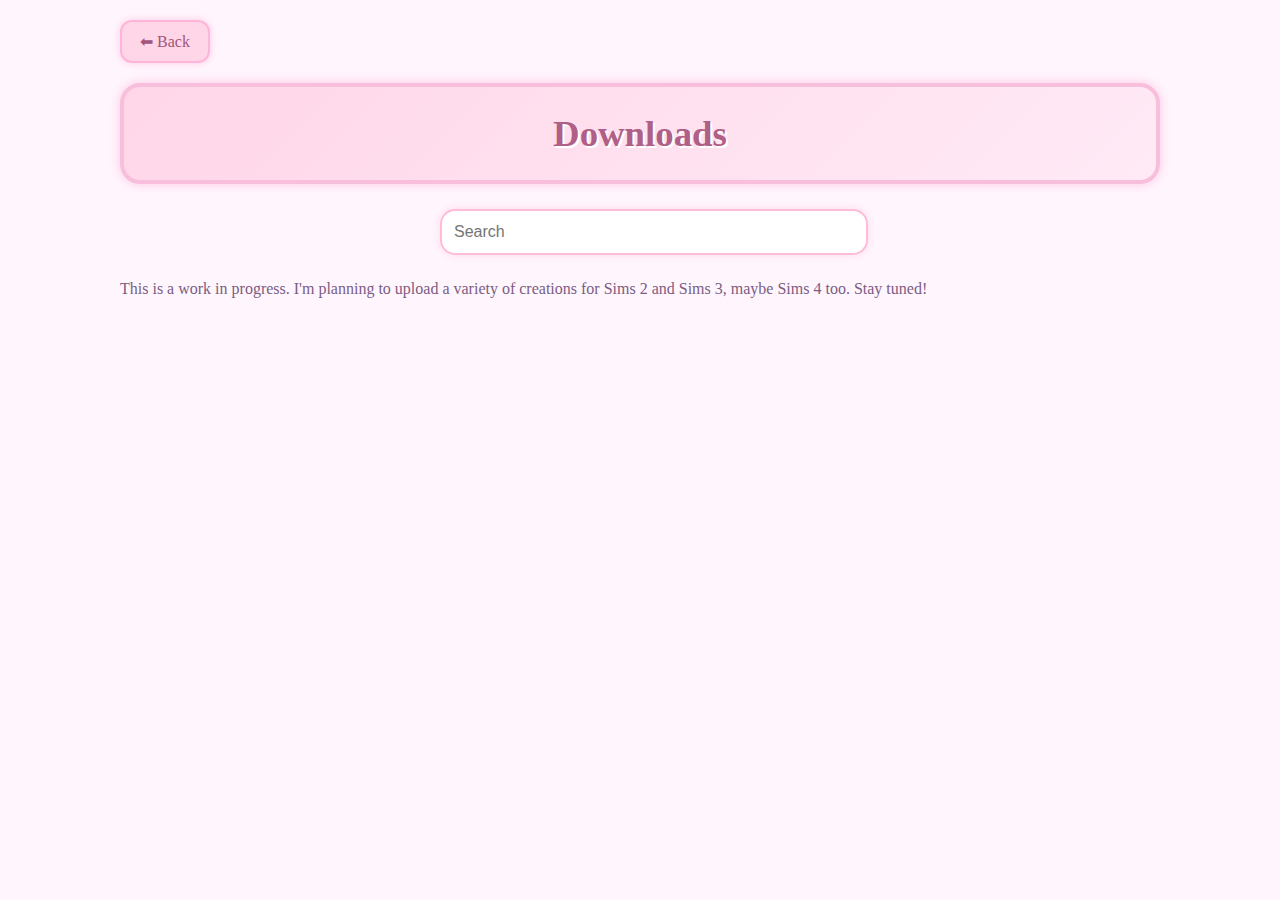
<file: downloads.html>
<!DOCTYPE html>
<html lang="es">
<head>
<meta charset="UTF-8">
<title>Downloads</title>

<style>
    body {
        font-family: "Patrick Hand", cursive;
        background: #fff6fd;
        color: #7b5c83;
        margin: 0;
        padding: 0;
        display: flex;
    }


    /* 🌸 Contenido principal */
    .main-content {
        margin-left: 100px;
        padding: 20px;
        width: calc(100% - 240px);
    }

    header {
        background: linear-gradient(135deg, #ffd6e8, #ffeaf6);
        padding: 25px;
        border-radius: 20px;
        text-align: center;
        border: 4px solid #f8bfdc;
        box-shadow: 0 0 12px #ffc7e5;
    }

    header h1 {
        margin: 0;
        color: #b05f86;
        font-size: 2.3rem;
        text-shadow: 2px 2px #ffffff;
    }

  .back-btn {
    font-family: "Patrick Hand", cursive;
    background: #ffd6e8;
    border: 2px solid #ffb4d9;
    padding: 10px 18px;
    border-radius: 12px;
    cursor: pointer;
    font-size: 1rem;
    color: #a25578;
    box-shadow: 0 0 8px #ffcbe5;
    transition: 0.15s ease;
    margin-bottom: 20px;
}

.back-btn:hover {
    transform: scale(1.07);
    background: #ffb4d9;
    color: white;
}
   

    /* 🌸 Buscador */
    .search-box {
        margin: 25px auto;
        max-width: 400px;
        text-align: center;
    }

    .search-box input {
        width: 100%;
        padding: 12px;
        border-radius: 15px;
        border: 2px solid #ffbcd8;
        box-shadow: 0 0 10px #ffd9ec;
        font-size: 1rem;
    }

    /* 🌸 Tarjetas de descarga */
    .download-card {
        background: #ffffff;
        border-radius: 20px;
        padding: 20px;
        margin-bottom: 25px;
        box-shadow: 0 0 12px #ffd3eb;
        border: 2px solid #fdd7ef;
    }

    .download-card h2 {
        margin-top: 0;
        color: #b05f86;
        font-size: 1.6rem;
    }

    .tags {
        margin: 10px 0;
    }

    .tag {
        display: inline-block;
        background: #ffe1f3;
        padding: 5px 10px;
        border-radius: 12px;
        margin-right: 5px;
        font-size: 0.8rem;
        color: #b05f86;
        border: 1px solid #f7b9d7;
    }

    .desc {
        font-size: 0.95rem;
        margin-top: 10px;
        line-height: 1.5;
    }

    .download-btn {
        display: inline-block;
        margin-top: 15px;
        background: #ffb9d9;
        color: white;
        padding: 12px 20px;
        border-radius: 15px;
        text-decoration: none;
        font-size: 1rem;
        border: 2px solid #ff92c9;
        box-shadow: 0 0 8px #ffc2e5;
        transition: 0.15s;
    }

    .download-btn:hover {
        transform: scale(1.05);
        background: #ff92c9;
    }

    /* 🌸 Paginación */
    .pagination {
        text-align: center;
        margin-top: 25px;
    }

    .pagination button {
        background: #ffd6e8;
        border: 2px solid #ffb4d9;
        padding: 10px 15px;
        border-radius: 12px;
        margin: 3px;
        font-size: 1rem;
        cursor: pointer;
        color: #a25578;
        transition: 0.2s;
    }

    .pagination button.active {
        background: #ffb4d9;
        color: white;
    }

    .pagination button:hover {
        transform: scale(1.1);
    }
</style>
</head>

<body>

<!-- 🌸 CONTENIDO PRINCIPAL -->
<div class="main-content">

    <button onclick="history.back()" class="back-btn">⬅ Back</button>


    <header>
        <h1>Downloads</h1>
    </header>

    <!-- 🌸 BUSCADOR -->
    <div class="search-box">
        <input id="searchInput" type="text" placeholder="Search">
    </div>

    <p>This is a work in progress. I'm planning to upload a variety of creations for Sims 2 and Sims 3, maybe Sims 4 too. Stay tuned!</p>

    <div id="cardsContainer">

        <!-- 🌸 TARJETA 1 -->
         <!-- 
        <div class="download-card" data-title="blinkies rosita pastel">
            <h2>✨ Pack de Blinkies Rosita Pastel</h2>

            <div class="tags">
                <span class="tag">PNG</span>
                <span class="tag">Blinkies</span>
                <span class="tag">Kawaii</span>
            </div>

            <p class="desc">
                Un pack de 20 blinkies super cute hechos con amor, perfectos para tu web o perfil.  
                Colores pastel, corazoncitos y estrellitas ✨💖.
            </p>

            <a class="download-btn" href="#">Download</a>
        </div>

    -->

        <!-- 🌸 TARJETA 2 -->
            <!--
        <div class="download-card" data-title="stamps y2k set retro">
            <h2>🌟 Stamps Estilo Y2K – Set 01</h2>

            <div class="tags">
                <span class="tag">GIF</span>
                <span class="tag">Stamps</span>
                <span class="tag">Retro</span>
            </div>

            <p class="desc">
                Stamps animados estilo early 2000s: estrellas, layouts retro y vibes del internet viejo ✨.
            </p>

            <a class="download-btn" href="#">Download</a>
        </div>

    -->

        <!-- 🌸 TARJETA 3 (ejemplo) -->
         <!-- 
        <div class="download-card" data-title="cursor cute set">
            <h2>🌸 Pack de Cursores Cute</h2>

            <div class="tags">
                <span class="tag">CUR</span>
                <span class="tag">Cursor</span>
                <span class="tag">Pink</span>
            </div>

            <p class="desc">
                Un set de cursores con estrellitas, moñitos y detalles lindos para decorar tu PC 💕.
            </p>

            <a class="download-btn" href="#">Descargar 💾</a>
        </div>

    </div>

-->

    <!-- 🌸 PAGINACIÓN -->
    <div class="pagination" id="pagination"></div>

</div>

<script>
/* 💕 BUSCADOR */
document.getElementById("searchInput").addEventListener("keyup", function() {
    let filter = this.value.toLowerCase();
    let cards = document.querySelectorAll(".download-card");

    cards.forEach(card => {
        let title = card.getAttribute("data-title");
        card.style.display = title.includes(filter) ? "" : "none";
    });
});

/* 💕 PAGINACIÓN */
const cardsPerPage = 2;
let currentPage = 1;

function showPage(page) {
    const cards = document.querySelectorAll(".download-card");
    const totalPages = Math.ceil(cards.length / cardsPerPage);

    cards.forEach((card, index) => {
        card.style.display = (index >= (page - 1) * cardsPerPage && index < page * cardsPerPage) 
            ? "" 
            : "none";
    });

    let pagination = document.getElementById("pagination");
    pagination.innerHTML = "";

    for (let i = 1; i <= totalPages; i++) {
        let btn = document.createElement("button");
        btn.innerText = i;
        if (i === page) btn.classList.add("active");
        btn.onclick = () => {
            currentPage = i;
            showPage(i);
        };
        pagination.appendChild(btn);
    }
}

showPage(currentPage);
</script>

</body>
</html>
</file>
